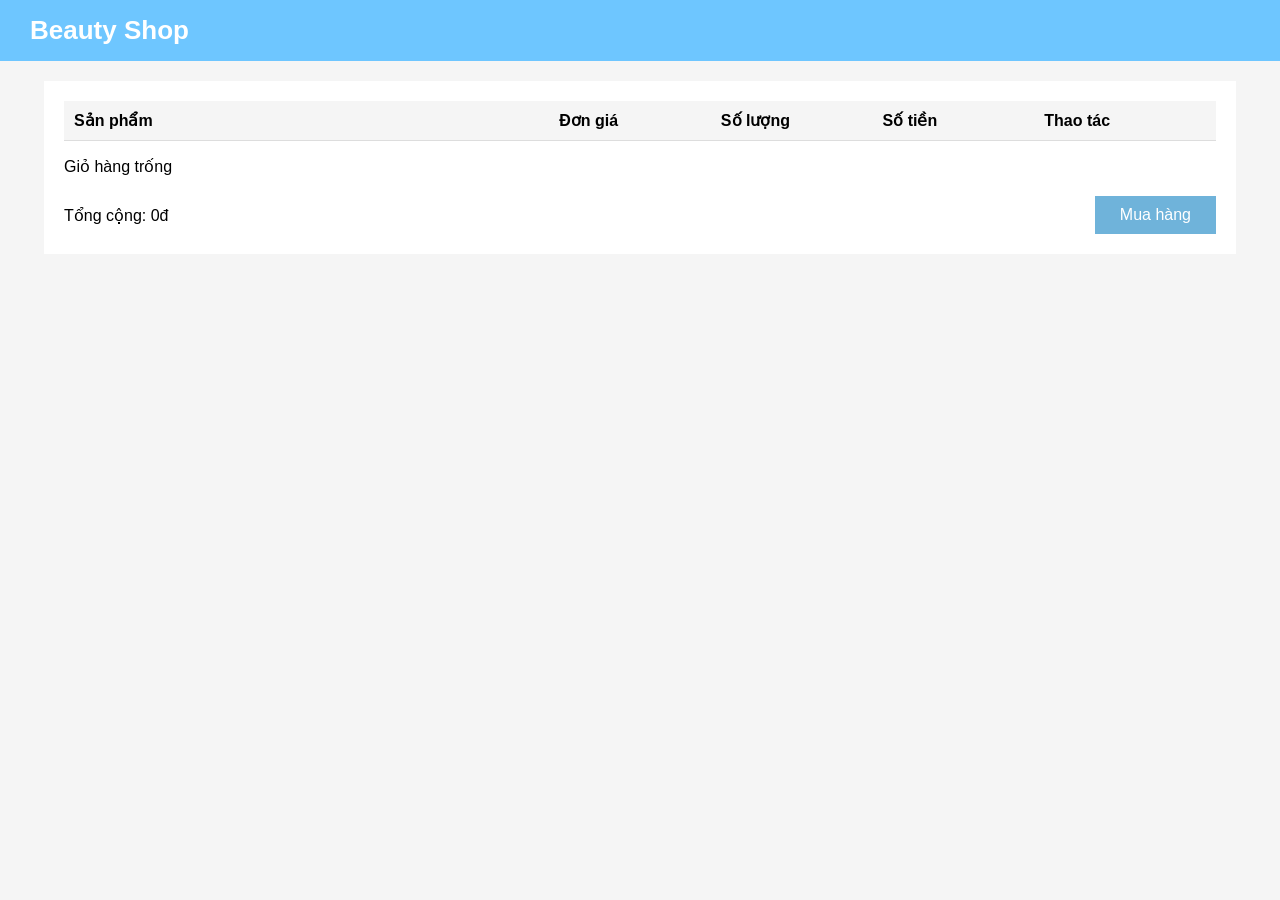
<file: giohang.html>
<!DOCTYPE html>
<html lang="vi">
<head>
<meta charset="UTF-8">
<title>Giỏ hàng</title>
<link rel="stylesheet" href="style.css">

<style>
.cart-container{
width:90%;
margin:20px auto;
}

.cart-header,
.cart-item{
display:grid;
grid-template-columns: 3fr 1fr 1fr 1fr 1fr;
align-items:center;
padding:10px;
border-bottom:1px solid #ddd;
}

.cart-header{
font-weight:bold;
background:#f5f5f5;
}

.cart-item img{
vertical-align:middle;
margin-right:10px;
}

.qty{
display:flex;
align-items:center;
gap:8px;
}

.qty button{
width:28px;
height:28px;
border:1px solid #ddd;
background:white;
cursor:pointer;
}

.qty span{
width:30px;
text-align:center;
display:inline-block;
}

.cart-footer{
display:flex;
justify-content:space-between;
align-items:center;
margin-top:20px;
}

.buy-btn{
background:#6fb3da;
color:white;
border:none;
padding:10px 25px;
cursor:pointer;
}
</style>

</head>

<body>

<header class="header">
<div class="logo">Beauty Shop</div>
</header>

<div class="cart-container">

<div class="cart-header">
<span>Sản phẩm</span>
<span>Đơn giá</span>
<span>Số lượng</span>
<span>Số tiền</span>
<span>Thao tác</span>
</div>

<div id="cart-items"></div>

<div class="cart-footer">
<div class="total">
Tổng cộng: <span id="total-price">0đ</span>
</div>
<button class="buy-btn">Mua hàng</button>
</div>

</div>

<script>
let cart = JSON.parse(localStorage.getItem("cart")) || [];

const cartItems = document.getElementById("cart-items");
const totalPrice = document.getElementById("total-price");

function renderCart(){

cartItems.innerHTML="";
let total = 0;

if(cart.length === 0){
cartItems.innerHTML = "<p>Giỏ hàng trống</p>";
return;
}

cart.forEach((item,index)=>{

if(!item.qty) item.qty = 1;

let itemTotal = item.price * item.qty;
total += itemTotal;

cartItems.innerHTML += `
<div class="cart-item">

<div>
<img src="${item.image}" width="70">
${item.name}
</div>

<div>${item.price}đ</div>

<div class="qty">
<button onclick="decrease(${index})">-</button>
<span>${item.qty}</span>
<button onclick="increase(${index})">+</button>
</div>

<div>${itemTotal}đ</div>

<div>
<button onclick="removeItem(${index})">Xóa</button>
</div>

</div>
`;
});

totalPrice.innerText = total + "đ";
localStorage.setItem("cart", JSON.stringify(cart));
}

function increase(i){
cart[i].qty++;
renderCart();
}

function decrease(i){
if(cart[i].qty > 1){
cart[i].qty--;
}else{
cart.splice(i,1);
}
renderCart();
}

function removeItem(i){
cart.splice(i,1);
renderCart();
}

renderCart();
</script>

</body>
</html>
</file>
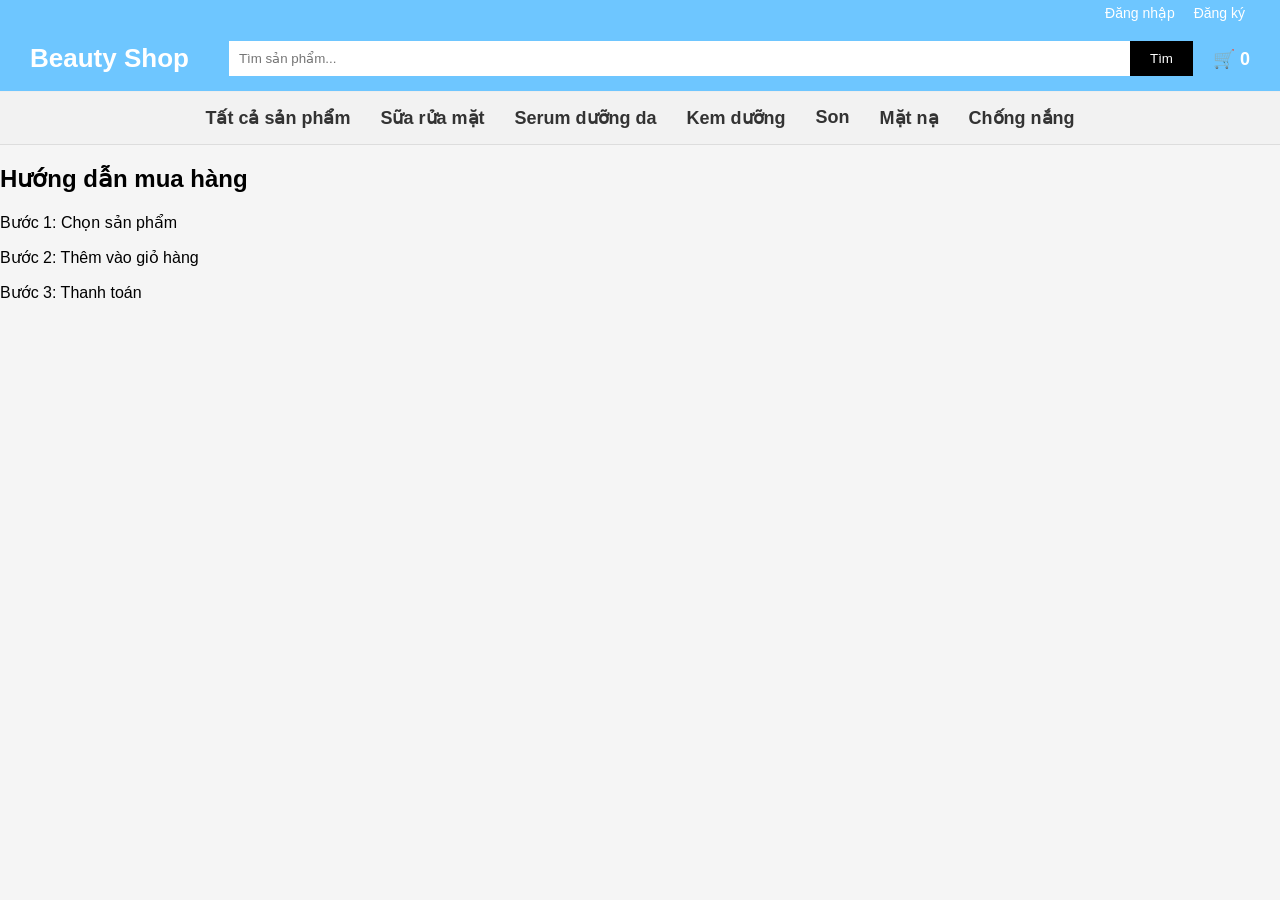
<file: huongdanmuahang.html>
<!DOCTYPE html>
<html lang="vi">
<head>
<meta charset="UTF-8">
<title>Hướng dẫn mua hàng</title>
<link rel="stylesheet" href="style.css">
<!-- top -->
<div class="top-bar">
<div>
<span onclick="openLogin()">Đăng nhập</span>
<span>Đăng ký</span>
</div>
</div>

<!-- header -->
<div class="header">
<div class="logo">Beauty Shop</div>

<div class="search">
<input type="text" placeholder="Tìm sản phẩm...">
<button>Tìm</button>
</div>

<div class="cart">
🛒 <span id="cart-count">0</span>
</div>
</div>

<!-- banner -->
<div class="banner">
<div class="menu">
<span onclick="location.href='index.html'">Tất cả sản phẩm</span>
<span>Sữa rửa mặt</span>
<span>Serum dưỡng da</span>
<span>Kem dưỡng</span>
<span>Son</span>
<span>Mặt nạ</span>
<span>Chống nắng</span>
</div>
</div>
</head>
<body>

<h2>Hướng dẫn mua hàng</h2>
<p>Bước 1: Chọn sản phẩm</p>
<p>Bước 2: Thêm vào giỏ hàng</p>
<p>Bước 3: Thanh toán</p>



</body>
</html>
</file>
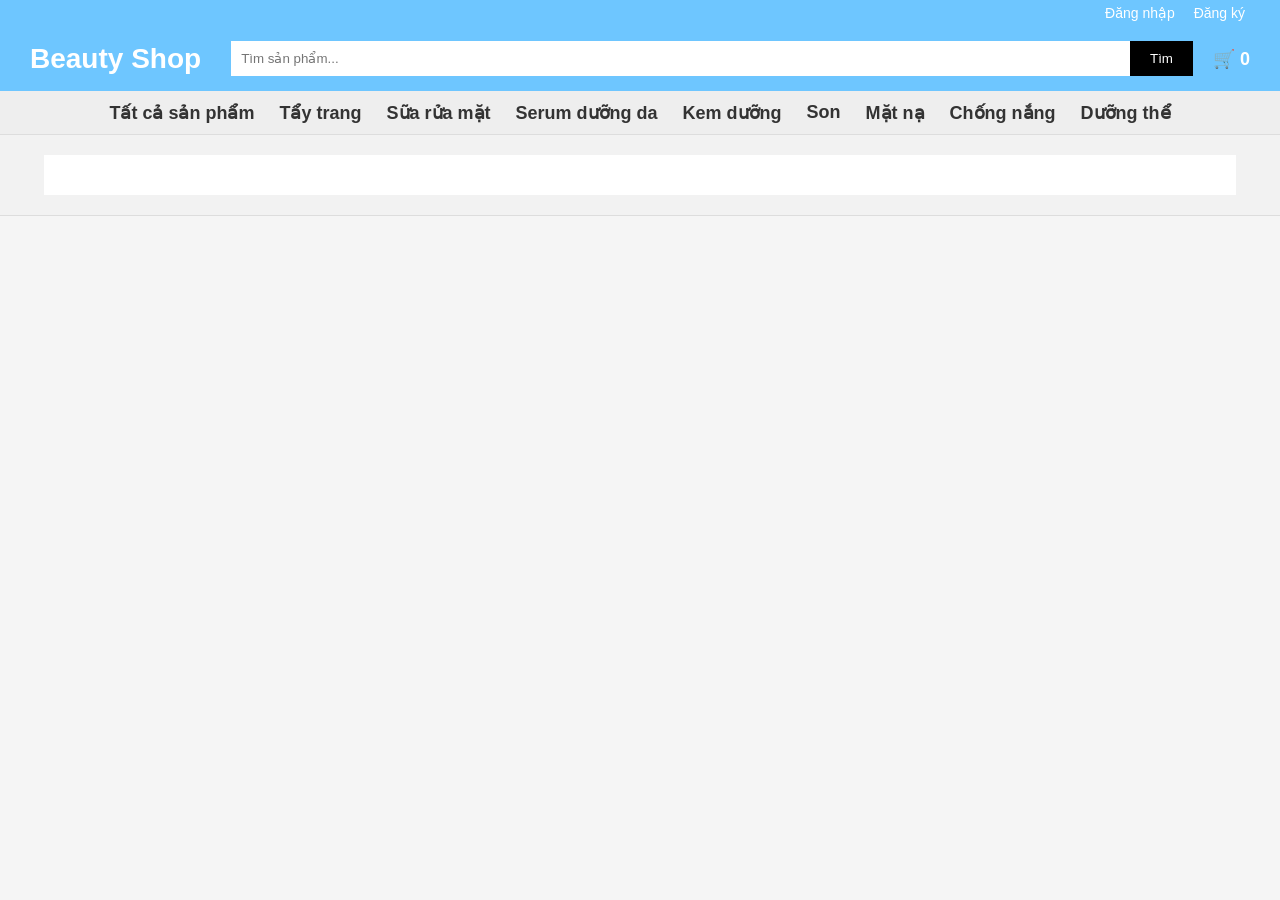
<file: spchitiet.html>
<!DOCTYPE html>
<html lang="vi">
<head>
<meta charset="UTF-8">
<title>Chi tiết sản phẩm</title>
<link rel="stylesheet" href="style.css">
<style>
body{
margin:0;
font-family:Arial, sans-serif;
background:#f5f5f5;
}

/* HEADER giống trang chủ */
.top-header{
background:#6fb3da;
padding:15px 30px;
display:flex;
align-items:center;
color:white;
}

.logo{
font-size:28px;
font-weight:bold;
margin-right:30px;
}

.search-box{
flex:1;
display:flex;
}

.search-box input{
flex:1;
padding:10px;
border:none;
}

.search-box button{
background:black;
color:white;
border:none;
padding:10px 20px;
}

.user{
margin-left:20px;
}

.menu{
background:#eee;
padding:10px 30px;
display:flex;
gap:25px;
border-bottom:1px solid #ddd;
}

.menu a{
text-decoration:none;
color:black;
}

/* CHI TIẾT */
.container{
width:90%;
margin:20px auto;
background:white;
padding:20px;
}

.product-detail{
display:flex;
gap:40px;
}

.left{
width:40%;
}

.main-img{
width:100%;
}

.thumb{
display:flex;
gap:10px;
margin-top:10px;
}

.thumb img{
width:50px;
height:50px;
object-fit:cover;
border:1px solid #ddd;
cursor:pointer;
}

.right{
width:60%;
}

.title{
font-size:22px;
font-weight:bold;
}

.price{
font-size:24px;
margin:15px 0;
color:black;
}

.buttons{
display:flex;
gap:15px;
margin-top:20px;
}

.add{
border:1px solid #6fb3da;
background:white;
color:#6fb3da;
padding:10px 20px;
}

.buy{
background:#6fb3da;
color:white;
border:none;
padding:10px 20px;
}
</style>
</style>

</head>

<body>

<!-- top -->
<div class="top-bar">
<div>
<span>Đăng nhập</span>
<span>Đăng ký</span>
</div>
</div>

<!-- header -->
<div class="header">
<div class="logo">Beauty Shop</div>

<div class="search">
<input type="text" placeholder="Tìm sản phẩm...">
<button>Tìm</button>
</div>

<div class="cart" onclick="location.href='giohang.html'">
🛒 <span id="cart-count">0</span>
</div>
</div>

<!-- banner -->
<div class="banner">
<div class="menu">
<span>Tất cả sản phẩm</span>
<span>Tẩy trang</span>
<span>Sữa rửa mặt</span>
<span>Serum dưỡng da</span>
<span>Kem dưỡng</span>
<span>Son</span>
<span>Mặt nạ</span>
<span>Chống nắng</span>
<span>Dưỡng thể</span>
</div>
<div class="container">
<div id="detail"></div>
</div>
</div>
<script>
const product = JSON.parse(localStorage.getItem("product"));

document.getElementById("detail").innerHTML = `
<div class="product-detail">

<div class="left">
<img src="${product.image}" class="main-img" id="mainImg">

<div class="thumb">
<img src="${product.image}" onclick="changeImg(this.src)">
<img src="${product.image}" onclick="changeImg(this.src)">
<img src="${product.image}" onclick="changeImg(this.src)">
</div>
</div>

<div class="right">
<div class="title">${product.name}</div>

<div class="price">${product.price}đ</div>

<div class="desc">
${product.description || "Mô tả sản phẩm đang cập nhật..."}
</div>

<div class="buttons">
<button class="add" onclick="addToCart()">Thêm vào giỏ hàng</button>
<button class="buy" onclick="buyNow()">Mua ngay</button>
</div>

</div>

</div>
`;

function changeImg(src){
document.getElementById("mainImg").src = src;
}

function addToCart(){
let cart = JSON.parse(localStorage.getItem("cart")) || [];
let found = cart.find(item => item.name === product.name);
if(found){
found.qty += 1;
}else{
cart.push({...product, qty:1});
}

localStorage.setItem("cart", JSON.stringify(cart));
updateCartCount();

alert("Đã thêm vào giỏ hàng");
}
function buyNow(){
alert("Chức năng mua ngay sẽ làm sau");
}
function updateCartCount(){
const cart = JSON.parse(localStorage.getItem("cart")) || [];
const count = document.getElementById("cart-count");

if(count){
count.innerText = cart.reduce((sum,item)=> sum + (item.qty || 1),0);
}
}
updateCartCount();
</script>

</body>
</html>
</file>
<file: style.css>
body{
margin:0;
font-family:Arial, sans-serif;
background:#f5f5f5;
}

/* top bar */
.top-bar{
background:#6ec6ff;
color:white;
display:flex;
justify-content:flex-end;
padding:5px 20px;
font-size:14px;
}

.top-bar span{
margin-right:15px;
cursor:pointer;
}

/* header */
.header{
background:#6ec6ff;
display:flex;
align-items:center;
padding:15px 20px;
color:white;
}

.logo{
font-size:26px;
font-weight:bold;
margin-right:40px;
}

.search{
flex:1;
display:flex;
}

.search input{
flex:1;
padding:10px;
border:none;
outline:none;
}

.search button{
padding:10px 20px;
background:black;
color:white;
border:none;
}

.cart{
margin-left:20px;
font-size:18px;
cursor:pointer;
}

/* banner */
.banner{
background:#f2f2f2;
border-top:1px solid #eee;
border-bottom:1px solid #ddd;
}

.menu{
display:flex;
justify-content:center;
gap:30px;
padding:15px 0;
}

.menu span{
cursor:pointer;
font-size:18px;
color:#333;
font-weight:600;
}

.menu span:hover{
color:#007bff;
}

/* layout */
.main{
display:flex;
gap:20px;
}

.sidebar{
width:200px;
background:white;
padding:15px;
}

.content{
flex:1;
padding:15px;
}

.products{
display:grid;
grid-template-columns:repeat(4,1fr);
gap:15px;
}

.product{
background:white;
padding:15px;
border-radius:5px;
cursor:pointer;
}

/* modal */
.modal{
display:none;
position:fixed;
top:0;
left:0;
width:100%;
height:100%;
background:rgba(0,0,0,0.5);
}

.modal-content{
background:white;
padding:20px;
width:300px;
margin:100px auto;
}
/* CSS cũ phía trên */

/* ==== thêm footer ở dưới đây ==== */
.footer{
margin-top:40px;
}

.footer-top{
display:flex;
justify-content:space-between;
background:#f5f5f5;
padding:40px;
}

.footer-col{
width:23%;
}

.footer-col h4{
margin-bottom:10px;
}

.footer-col input{
padding:8px;
width:70%;
}

.footer-col button{
padding:8px 12px;
background:black;
color:white;
border:none;
}

.footer-bottom{
background:black;
color:white;
display:flex;
justify-content:space-between;
align-items:center;
padding:15px 40px;
}

.social span{
margin-right:15px;
cursor:pointer;
}
.social i{
margin-right:15px;
cursor:pointer;
font-size:18px;
}

.social i:hover{
color:#6ec6ff;
}
.content{
flex:1;
padding:20px;
}

.products{
display:grid;
grid-template-columns:repeat(5,1fr);
gap:20px;
margin-top:20px;
}

.product{
border:1px solid #ddd;
padding:10px;
background:white;
text-align:center;
}

.product img{
width:100%;
height:180px;
object-fit:cover;
}
.payment{
display:grid;
grid-template-columns: repeat(3, 1fr); /* 3 logo mỗi dòng */
gap:8px;
max-width:220px;
}

.payment img{
width:60px;
height:30px;
object-fit:contain;
background:#fff;
padding:3px;
border-radius:4px;
}
.footer-col a{
color: black;
text-decoration: none;
}
/* header */
.header{
background:#6ec6ff;
padding:15px 30px;
color:white;
font-size:24px;
font-weight:bold;
}

/* container */
.cart-container{
width:90%;
margin:20px auto;
background:white;
padding:20px;
}

/* header bảng */
.cart-header{
display:grid;
grid-template-columns: 2fr 1fr 1fr 1fr 1fr;
padding:10px;
background:#f5f5f5;
font-weight:bold;
}

/* item */
.cart-item{
display:grid;
grid-template-columns: 2fr 1fr 1fr 1fr 1fr;
align-items:center;
padding:15px 10px;
border-bottom:1px solid #eee;
}

.cart-item img{
width:80px;
margin-right:10px;
}

/* số lượng */
.qty button{
padding:5px 10px;
}

/* footer */
.cart-footer{
display:flex;
justify-content:space-between;
align-items:center;
margin-top:20px;
}

.buy-btn{
background:#6ec6ff;
border:none;
padding:12px 25px;
color:white;
font-size:16px;
cursor:pointer;
}

.buy-btn:hover{
background:#4bb3f5;
}
</file>
